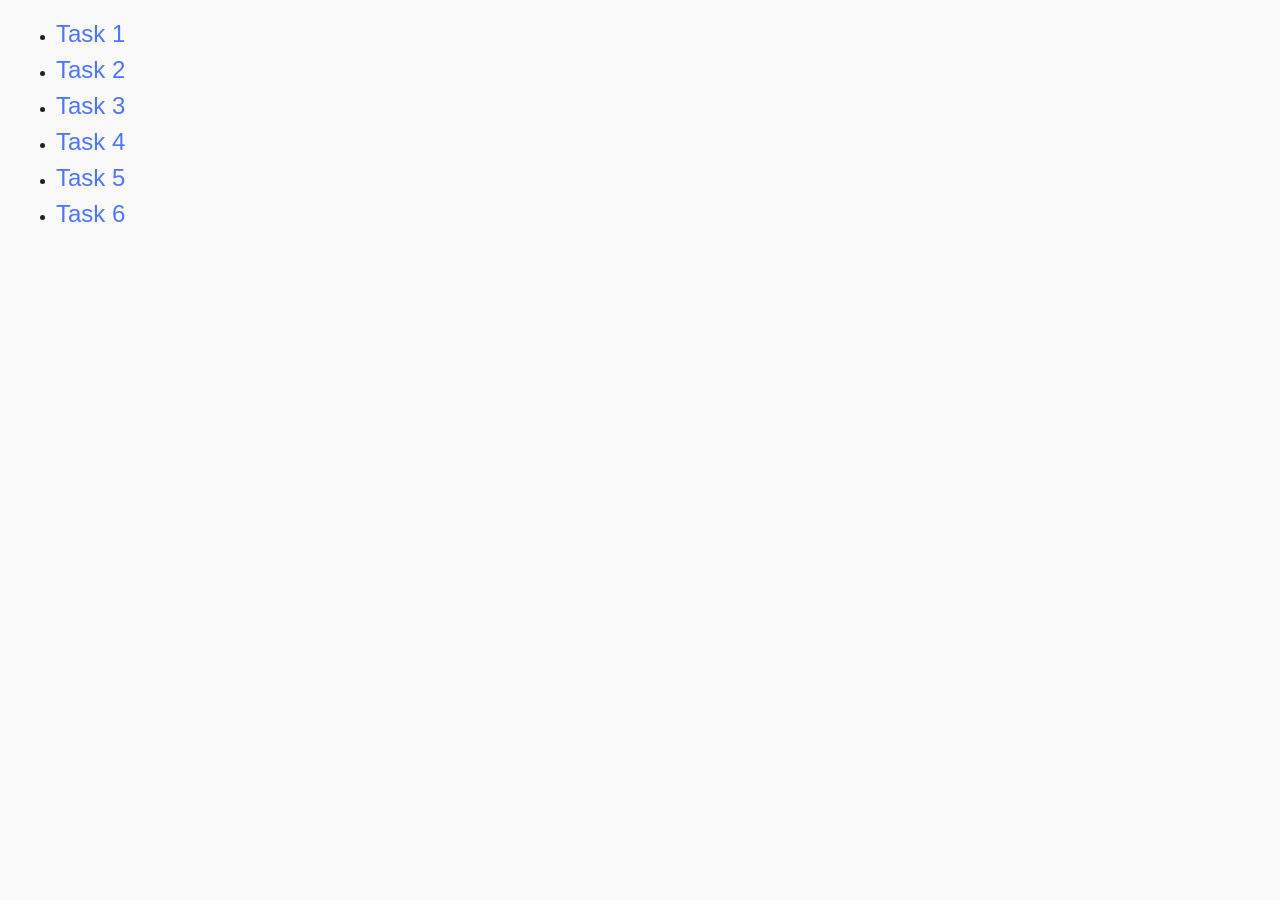
<file: index.html>
<!DOCTYPE html>
<html lang="en">
  <head>
    <meta charset="UTF-8" />
    <meta http-equiv="X-UA-Compatible" content="IE=edge" />
    <meta name="viewport" content="width=device-width, initial-scale=1.0" />
    <title>Homework 7</title>
    <link rel="stylesheet" href="./css/common.css" />
  </head>
  <body>
    <ul>
      <li><a href="./task-1.html">Task 1</a></li>
      <li><a href="./task-2.html">Task 2</a></li>
      <li><a href="./task-3.html">Task 3</a></li>
      <li><a href="./task-4.html">Task 4</a></li>
      <li><a href="./task-5.html">Task 5</a></li>
      <li><a href="./task-6.html">Task 6</a></li>
    </ul>
  </body>
</html>
</file>
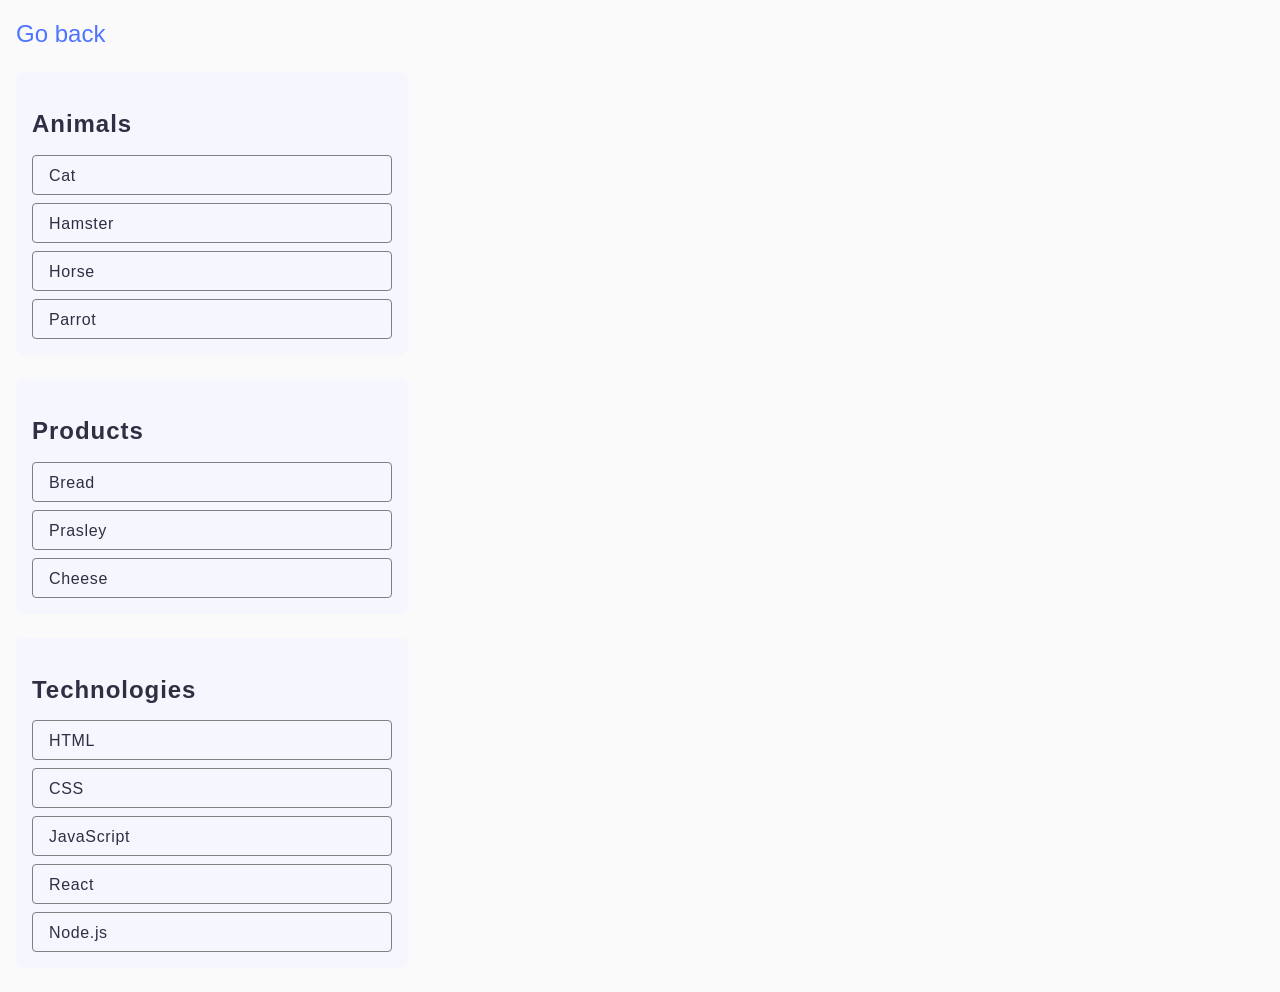
<file: task-1.html>
<!DOCTYPE html>
<html lang="en">
  <head>
    <meta charset="UTF-8" />
    <meta http-equiv="X-UA-Compatible" content="IE=edge" />
    <meta name="viewport" content="width=device-width, initial-scale=1.0" />
    <title>Task 1</title>
    <link rel="stylesheet" href="./css/common.css" />
  </head>
  <body>
    <p><a href="./index.html">Go back</a></p>

    <ul id="categories">
      <li class="item">
        <h2>Animals</h2>

        <ul>
          <li>Cat</li>
          <li>Hamster</li>
          <li>Horse</li>
          <li>Parrot</li>
        </ul>
      </li>
      <li class="item">
        <h2>Products</h2>

        <ul>
          <li>Bread</li>
          <li>Prasley</li>
          <li>Cheese</li>
        </ul>
      </li>
      <li class="item">
        <h2>Technologies</h2>

        <ul>
          <li>HTML</li>
          <li>CSS</li>
          <li>JavaScript</li>
          <li>React</li>
          <li>Node.js</li>
        </ul>
      </li>
    </ul>

    <script src="./js/task-1.js" type="module"></script>
  </body>
</html>
</file>
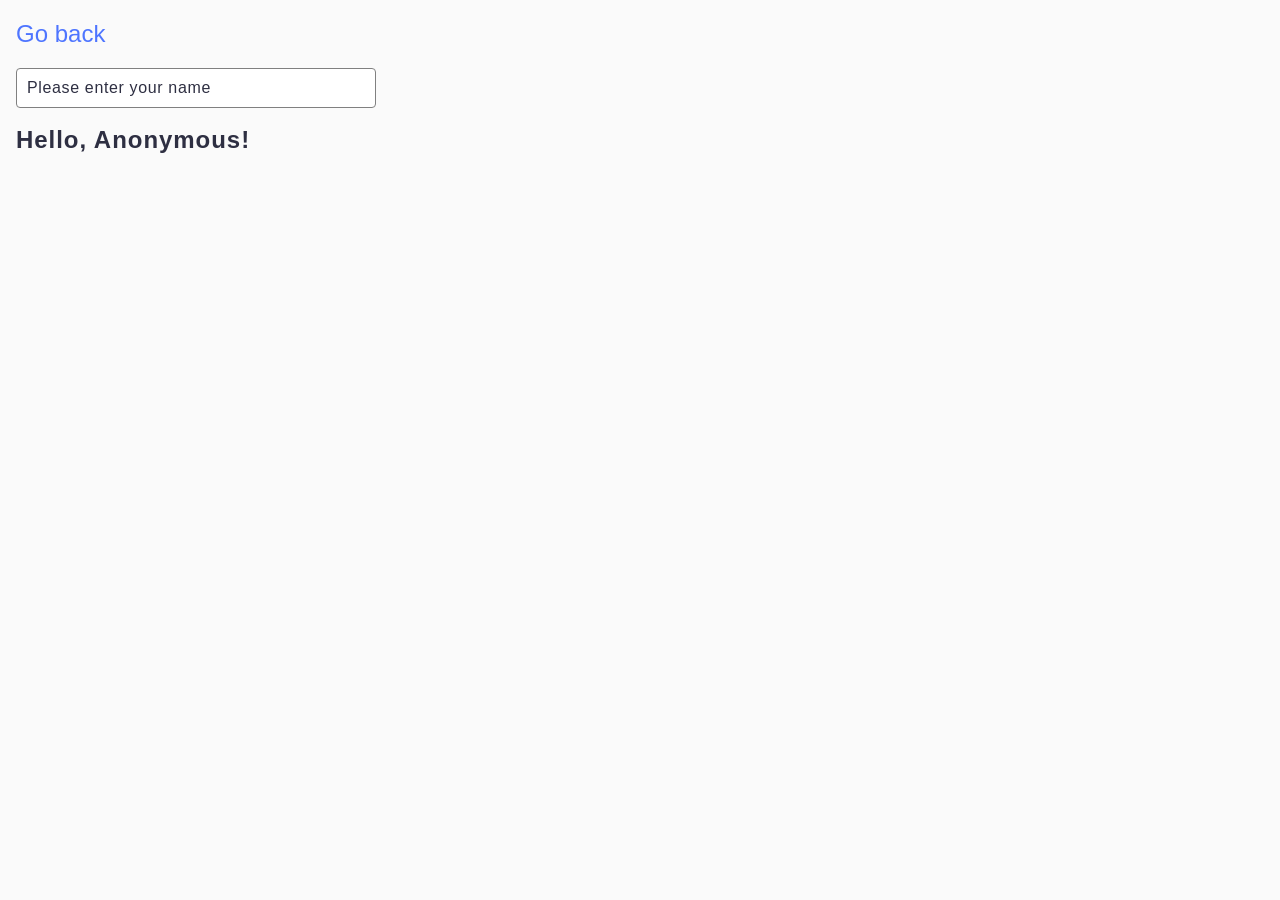
<file: task-3.html>
<!DOCTYPE html>
<html lang="en">
  <head>
    <meta charset="UTF-8" />
    <meta http-equiv="X-UA-Compatible" content="IE=edge" />
    <meta name="viewport" content="width=device-width, initial-scale=1.0" />
    <title>Task 3</title>
    <link rel="stylesheet" href="./css/common.css" />
  </head>
  <body>
    <p><a href="./index.html">Go back</a></p>

    <input
      class="name"
      type="text"
      id="name-input"
      placeholder="Please enter your name"
    />
    <h1>Hello, <span id="name-output">Anonymous</span>!</h1>

    <script src="./js/task-3.js" type="module"></script>
  </body>
</html>
</file>
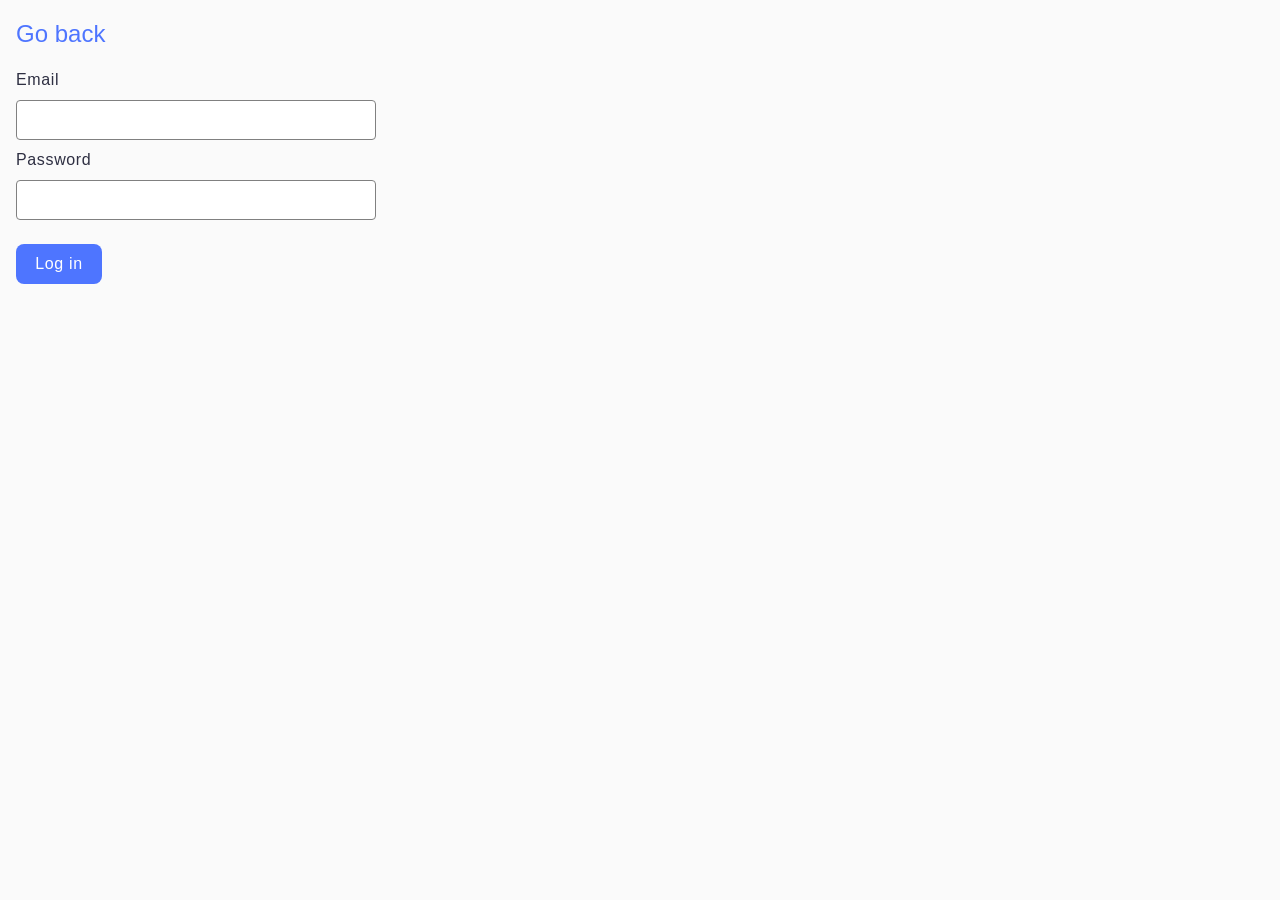
<file: task-4.html>
<!DOCTYPE html>
<html lang="en">
  <head>
    <meta charset="UTF-8" />
    <meta http-equiv="X-UA-Compatible" content="IE=edge" />
    <meta name="viewport" content="width=device-width, initial-scale=1.0" />
    <title>Task 4</title>
    <link rel="stylesheet" href="./css/common.css" />
  </head>
  <body>
    <p><a href="./index.html">Go back</a></p>

    <form class="login-form">
      <label>
        Email
        <input class="user" type="email" name="email" />
      </label>
      <label>
        Password
        <input class="user" type="password" name="password" />
      </label>
      <button class="form-but" type="submit">Log in</button>
    </form>

    <script src="./js/task-4.js" type="module"></script>
  </body>
</html>
</file>
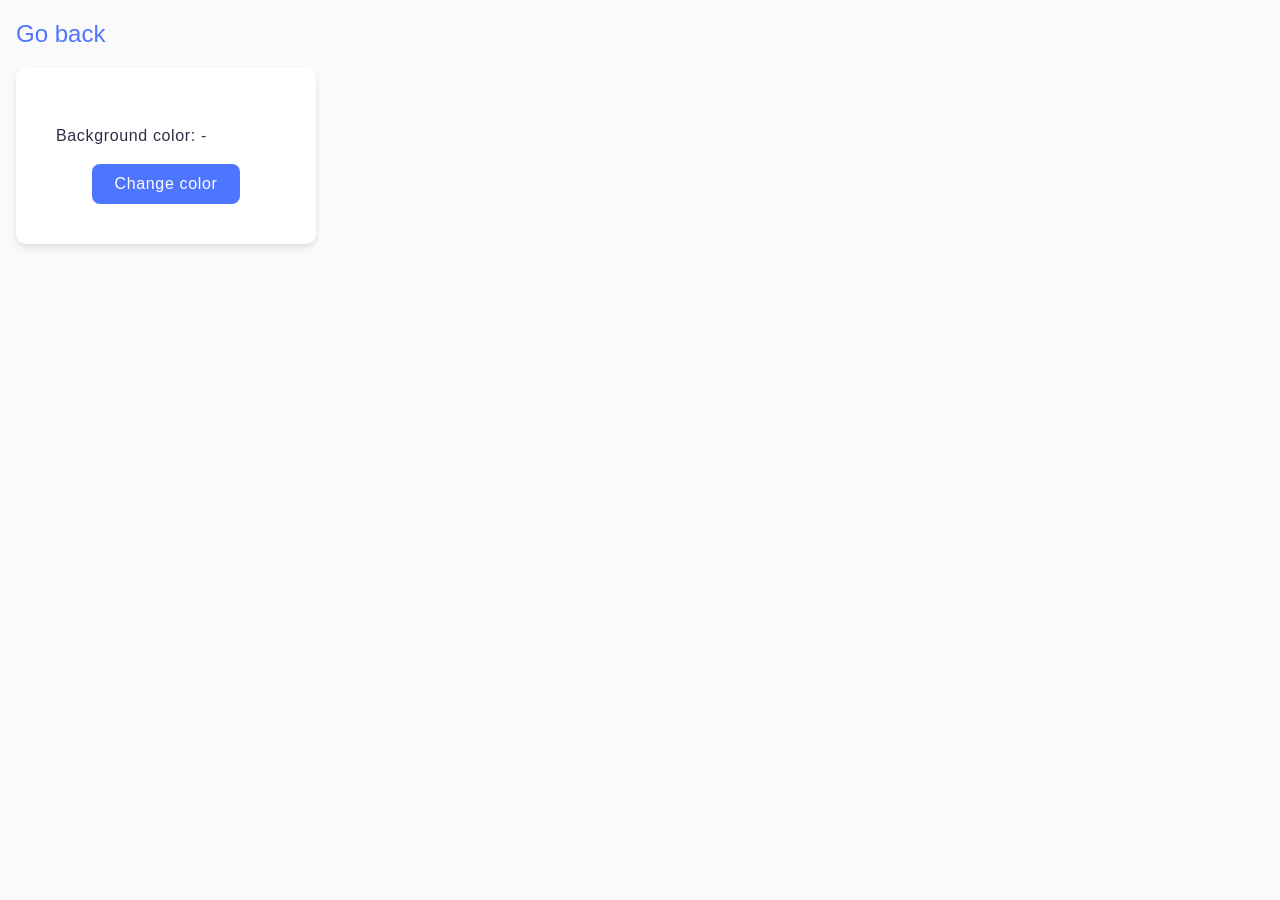
<file: task-5.html>
<!DOCTYPE html>
<html lang="en">
  <head>
    <meta charset="UTF-8" />
    <meta http-equiv="X-UA-Compatible" content="IE=edge" />
    <meta name="viewport" content="width=device-width, initial-scale=1.0" />
    <title>Task 5</title>
    <link rel="stylesheet" href="./css/common.css" />
  </head>
  <body>
    <p><a href="./index.html">Go back</a></p>

    <div class="widget">
      <p class="text">Background color: <span class="color">-</span></p>
      <button type="button" class="change-color">Change color</button>
    </div>

    <script src="./js/task-5.js" type="module"></script>
  </body>
</html>
</file>
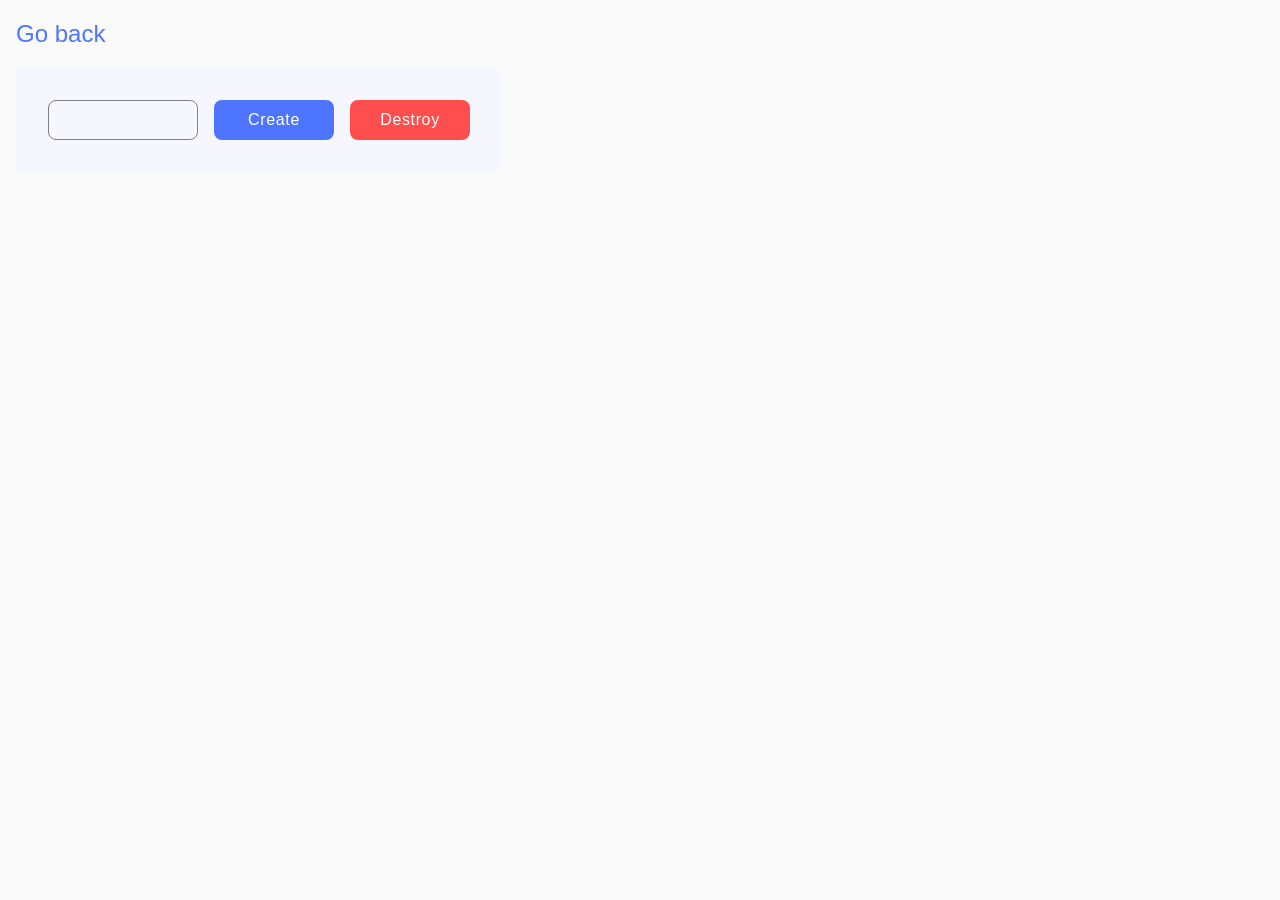
<file: task-6.html>
<!DOCTYPE html>
<html lang="en">
  <head>
    <meta charset="UTF-8" />
    <meta http-equiv="X-UA-Compatible" content="IE=edge" />
    <meta name="viewport" content="width=device-width, initial-scale=1.0" />
    <title>Task 6</title>
    <link rel="stylesheet" href="./css/common.css" />
  </head>
  <body>
    <p><a href="./index.html">Go back</a></p>

    <div class="elements" id="controls">
      <input class="kvadrat" type="number" min="1" max="100" step="1" />
      <button class="sozdat" type="button" data-create>Create</button>
      <button class="udalit" type="button" data-destroy>Destroy</button>
    </div>

    <div class="box" id="boxes"></div>

    <script src="./js/task-6.js" type="module"></script>
  </body>
</html>
</file>
<file: css/common.css>
* {
  box-sizing: border-box;
}

body {
  margin: 16px;
  font-family: 'Montserrat', -apple-system, BlinkMacSystemFont, 'Segoe UI',
    Roboto, Oxygen, Ubuntu, Cantarell, 'Open Sans', 'Helvetica Neue', sans-serif;
  -webkit-font-smoothing: antialiased;
  -moz-osx-font-smoothing: grayscale;
  background-color: #fafafa;
  color: #212121;
  line-height: 1.5;
}

/* Task 1 */

p {
  width: 100%;
  text-align: left;
}

a {
  text-decoration: none;
  color: #4e75ff;
  font-size: 24px;
}

a:hover {
  text-decoration: underline;
}

#categories {
  width: 90%;
  max-width: 500px;
  list-style: none;
  padding: 0;
  margin: 20px 0;
}

.item {
  background: #f6f6fe;
  padding: 16px;
  border-radius: 8px;
  margin-bottom: 24px;
  width: 392px;
}

.item h2 {
  font-size: 24px;
  font-weight: 600;
  margin-bottom: 15px;
  line-height: 133%;
  letter-spacing: 0.04em;
  color: #2e2f42;
}

.item ul {
  list-style: none;
  padding: 0;
  margin: 0;
}

.item ul li {
  border: 1px solid #808080;
  border-radius: 4px;
  height: 40px;
  font-weight: 400;
  font-size: 16px;
  line-height: 150%;
  letter-spacing: 0.04em;
  color: #2e2f42;
  padding: 8px 16px;
  margin-bottom: 8px;
}

.item ul li:last-child {
  margin-bottom: 0;
}

/* Task 2 */

.gallery {
  display: flex;
  flex-wrap: wrap;
  max-width: 1100px;
  list-style: none;
  gap: 48px 24px;
}

.gallery-item {
  display: flex;
  justify-content: center;
  width: calc((100% - 48px) / 3);
}

.gallery-item img {
  width: 100%;
  height: 300px;
  object-fit: cover;
}

/* Task 3 */

.name {
  border: 1px solid #808080;
  border-radius: 4px;
  width: 360px;
  height: 40px;
  padding: 8px 10px;
}
.name::placeholder {
  font-family: var(--font-family);
  font-weight: 400;
  font-size: 16px;
  line-height: 150%;
  letter-spacing: 0.04em;
  color: #2e2f42;
}

.name:focus {
  outline: none;
}

h1 {
  font-weight: 600;
  font-size: 24px;
  line-height: 133%;
  letter-spacing: 0.04em;
  color: #2e2f42;
  margin-top: 16px;
}

/* Task 4 */

.login-form {
  width: 360px;
  height: 152px;
  display: flex;
  flex-direction: column;
  gap: 8px;
}

.login-form label {
  display: flex;
  flex-direction: column;
  font-weight: 400;
  font-size: 16px;
  line-height: 150%;
  letter-spacing: 0.04em;
  color: #2e2f42;
}
.user {
  border: 1px solid #808080;
  border-radius: 4px;
  height: 40px;
  margin-top: 8px;
  font-family: var(--font-family);
  padding: 8px 10px;
}

.user:hover {
  border: 1px solid #000;
}

.user:focus {
  border-color: #808080;
  outline: none;
}

.user::placeholder {
  font-weight: 400;
  font-size: 16px;
  color: #a0a0a0;
}
.form-but {
  font-weight: 500;
  font-size: 16px;
  line-height: 150%;
  letter-spacing: 0.04em;
  color: #fff;
  border-radius: 8px;
  padding: 8px 16px;
  width: 86px;
  height: 40px;
  background: #4e75ff;
  border: none;
  cursor: pointer;
  margin-top: 16px;
}

.form-but:hover {
  background: #6c8cff;
}

/* Task 5 */

.widget {
  background: white;
  padding: 40px;
  border-radius: 10px;
  box-shadow: 0 4px 6px rgba(0, 0, 0, 0.1);
  text-align: center;
  width: 300px;
}

.text {
  font-weight: 400;
  font-size: 16px;
  line-height: 150%;
  letter-spacing: 0.04em;
  color: #2e2f42;
  margin-bottom: 16px;
  font-family: var(--font-family);
}

.change-color {
  border-radius: 8px;
  padding: 8px 16px;
  width: 148px;
  height: 40px;
  background: #4e75ff;
  border: none;
  cursor: pointer;
  font-family: var(--font-family);
  font-weight: 500;
  font-size: 16px;
  line-height: 150%;
  letter-spacing: 0.04em;
  color: #fff;
}
.change-color:hover {
  background-color: #2563eb;
}

/* Task 6 */

.elements {
  display: flex;
  gap: 16px;
  border-radius: 8px;
  padding: 32px;
  width: 486px;
  height: 104px;
  background: #f6f6fe;
  margin-bottom: 16px;
}

.kvadrat {
  border: 1px solid #808080;
  border-radius: 8px;
  padding: 8px 10px;
  width: 150px;
  height: 40px;
  font-family: var(--font-family);
  font-weight: 400;
  font-size: 16px;
  line-height: 150%;
  letter-spacing: 0.04em;
  color: #2e2f42;
  background-color: #f6f6fe;
}

.kvadrat:focus {
  outline: none;
}

.sozdat {
  border-radius: 8px;
  padding: 8px 16px;
  width: 120px;
  height: 40px;
  border: none;
  cursor: pointer;
  background: #4e75ff;
  font-family: var(--font-family);
  font-weight: 500;
  font-size: 16px;
  line-height: 150%;
  letter-spacing: 0.04em;
  color: #fff;
}

.udalit {
  border-radius: 8px;
  padding: 8px 16px;
  width: 120px;
  height: 40px;
  background: #ff4e4e;
  font-family: var(--font-family);
  font-weight: 500;
  font-size: 16px;
  line-height: 150%;
  letter-spacing: 0.04em;
  color: #fff;
  border: none;
  cursor: pointer;
}

.box {
  border-radius: 8px;
  padding: 32px;
  background: #f6f6fe;
  flex-direction: row;
  flex-wrap: wrap;
  gap: 44px;
}
</file>
